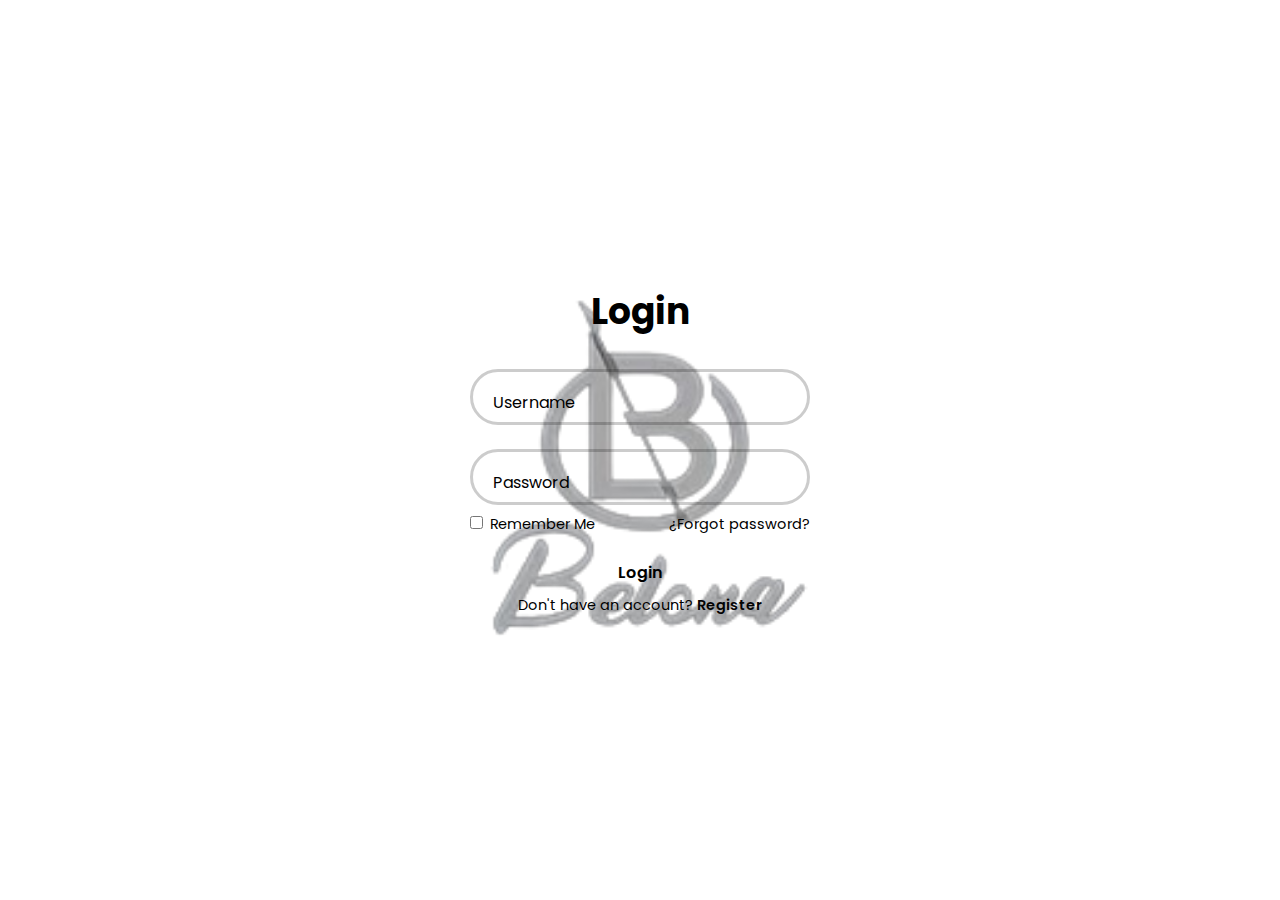
<file: index.html>
<!DOCTYPE html>
<html lang="en">
<head>
    <meta charset="UTF-8">
    <meta http-equiv="X-UA-Compatible" content="IE=edge">
    <meta name="viewport" content="width=device-width, initial-scale=1.0">
    <title>Document</title>
    <link rel="stylesheet" href="login.css">
    <link href='https://unpkg.com/boxicons@2.1.4/css/boxicons.min.css' rel='stylesheet'>
</head>
<body>
    <div class="wrapper">
        <form action="validar.php" method="POST"></form>
            <h1>Login</h1>

            <div class="input-box">
                <input type="username" placeholder="Username"requiered>
                
            </div>

            <div class="input-box">
                <input type="password"
                placeholder="Password" required>
                
            </div>

            <div class="remember-forgot">
                <label><input type="checkbox"> Remember Me</label>
                <a href="#">¿Forgot password?</a>
            </div> 
            <button type="submit" class="btn">Login</button>
            <div class="register-link">
                <p>Don't have an account? <a href="#">Register</a></p>
            </div>
        </form>
    </div>
</body>
</html>
</file>
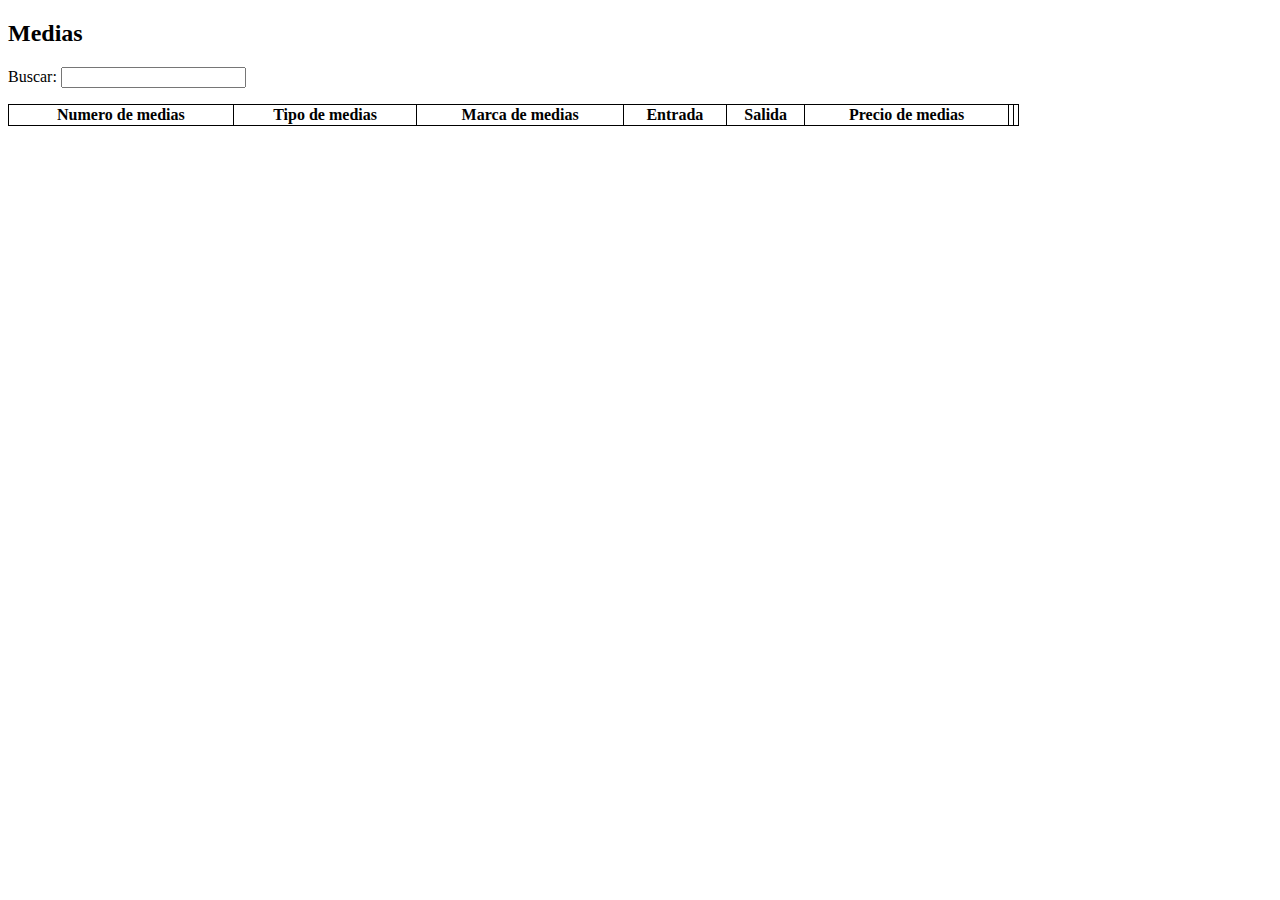
<file: server.html>
<!DOCTYPE html>
<html lang="en">
<head>
    <meta charset="UTF-8">
    <meta name="viewport" content="width=device-width, initial-scale=1.0">
    <title>Belona</title>
</head>
<body>

<h2>Medias</h2>

<style>
    table, th, td{
        border: 1px solid
    }
    table{
        width: 80%;
        border-collapse: collapse;
    }
</style>

<form action="" method="post">
    <label for="campo">Buscar: </label>
    <input type="text" name="campo" id="campo">
</form>

<p></p>

<table>
    <thead>
        <th>Numero de medias</th>
        <th>Tipo de medias</th>
        <th>Marca de medias</th>
        <th>Entrada</th>
        <th>Salida</th>
        <th>Precio de medias</th>
        <th></th>
        <th></th>
    </thead>

<tbody id="content">

</tbody>

</table>

<script>
    getData()

    document.getElementById("campo").addEventListener("keyup",getData)
    function getData(){
        let input = documento.getElementBtId("campo").value
        let content = document.getElementsById("content")
        let url = "load.php";
        let formaData = new FormData()
        formaData.append('campo', input)

        fetch(url,{
            method: "POST",
            body: formaData
        }).then(response => response.json())
        .then(data=> {
            content.innerHTML = data
        }).catch(err => console.log(erro))

        }
</script>
</body>
</html>
</file>
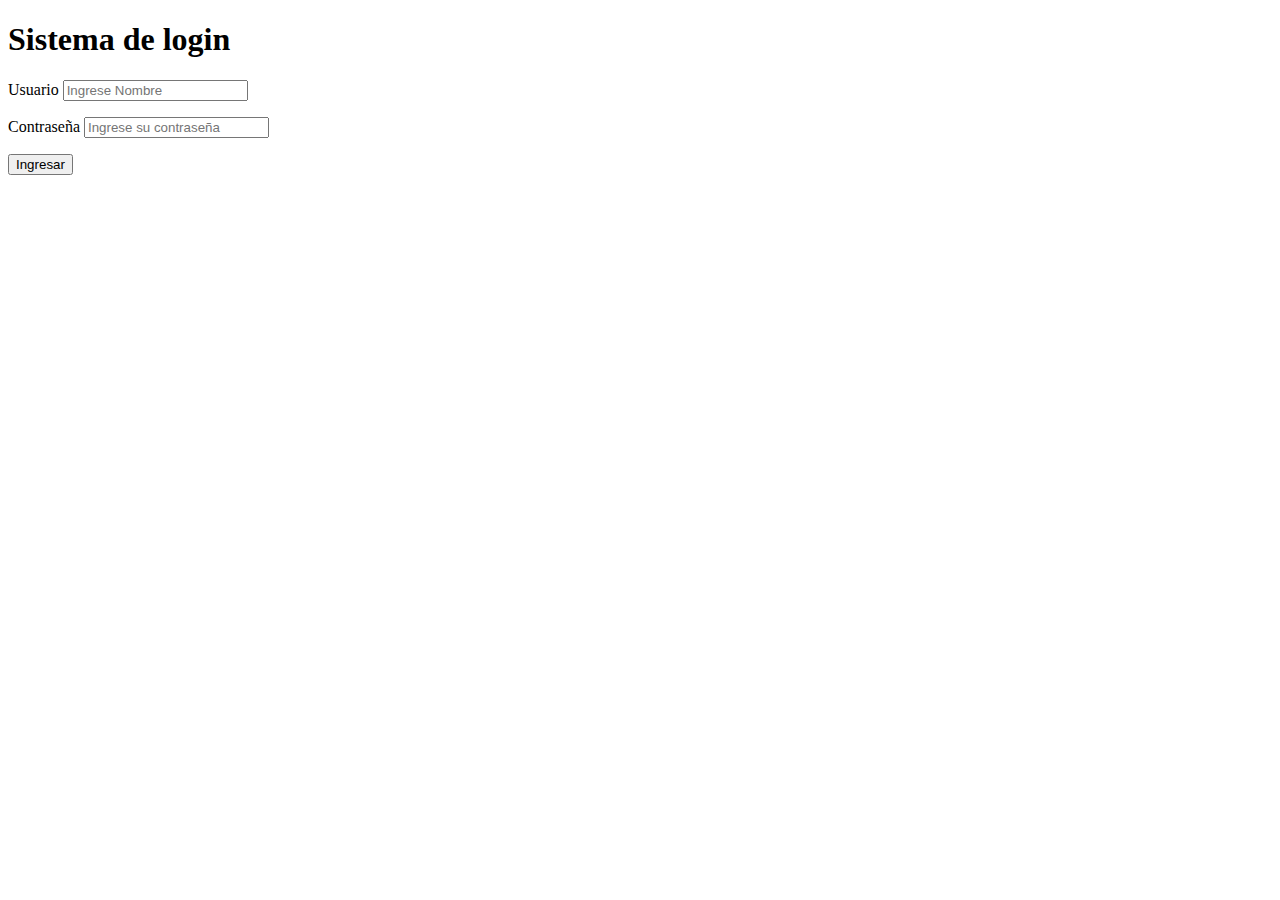
<file: bee/login.html>
<!DOCTYPE html>
<html lang="en">
<head>
    <meta charset="UTF-8">
    <meta name="viewport" content="width=device-width, initial-scale=1.0">
    <title>Document</title>
</head>
<body>
    <form action="validar.php"  method="post">

    <h1 class="animate_animated animate_backInLeft">Sistema de login</h1>

    <p>Usuario <input type="text" placeholder="Ingrese Nombre" name="Usuario"></p>

    <p>Contraseña <input type="password" placeholder="Ingrese su contraseña" name="contraseña"><p>
        
        <input type="submit" value="Ingresar">

    </body>
</html>
</file>
<file: login.css>
@import url("https://fonts.googleapis.com/css2?family=Poppins:wght@300;400;500;600;700;800;900&display=swap");

* {
    margin: 0;
    padding: 0;
    box-sizing: border-box;
    font-family: "Poppins", sans-serif;
}   
body{
    display: flex;
    align-items: center;
    justify-content: center;
    min-height: 100vh;
    background: url(logo.png) no-repeat;
    background-size: cover;
    background-position: center;
}
.wrapper{
    width: 420px;
    background: transparent;
    color: 2px solid rgba(0, 0, 0, 0.2);
    box-shadow: #000000;
    color: #000000;
    border-radius: 10px;
    padding: 30px 40px;
}
 .wrapper h1 {
    font-size: 36px;
    text-align: center;
 }

 .wrapper .input-box{
    width: 100%;
    height: 50px;
    margin: 30px 0;
 }

 .input-box input{
    width: 100%;
    height: 100%;
    background: transparent;
    border: none;
    outline: none;
    border: 3px solid rgba(0, 0, 0, 0.2);
    border-radius: 40px;
    font-size: 16px;
    color: rgba(4, 4, 4, 0.686);
    padding: 30px 35px 20px 20px;
 }
 .input-box input::placeholder {
    color: rgb(0, 0, 0);
 }
 .input-box i {
    position: absolute;
    right: 10px;
    top: 60%;
    transform: translateY(-50%);
    font-size: 30px;
 }
 .wrapper .remember-forgot {
    display: flex;
    justify-content: space-between;
    font-size: 14.5px;
    margin: -15px 0 15px;
 }

 .remember-forgot label input {
    accent-color: #000000;
    margin-right: 3px;
 }
 .remember-forgot a{
    color: #000000;
    text-decoration: none;
 }
 .remember-forgot a:hover {
    text-decoration: underline;
 }
 .wrapper .btn {
    width: 100%;
    height: 45px;
    background: transparent;
    border: none;
    outline: none;
    border-radius: 40px;
    box-shadow: 0 0 10px rgba (0, 0, 0, .1);
    cursor: pointer;
    font-size: 16px;
    color: #000000;
    font-weight: 600;
 }
 .wrapper .register-link {
    font-size: 14.5px;
    text-align: center;
    margin-top: 20px 0 15px;
 }
 .register-link p a {
    color: #030303;
    text-decoration: none;
    font-weight: 600;
 }
 .register-link p a:hover{
    text-decoration: underline;
 }
</file>
